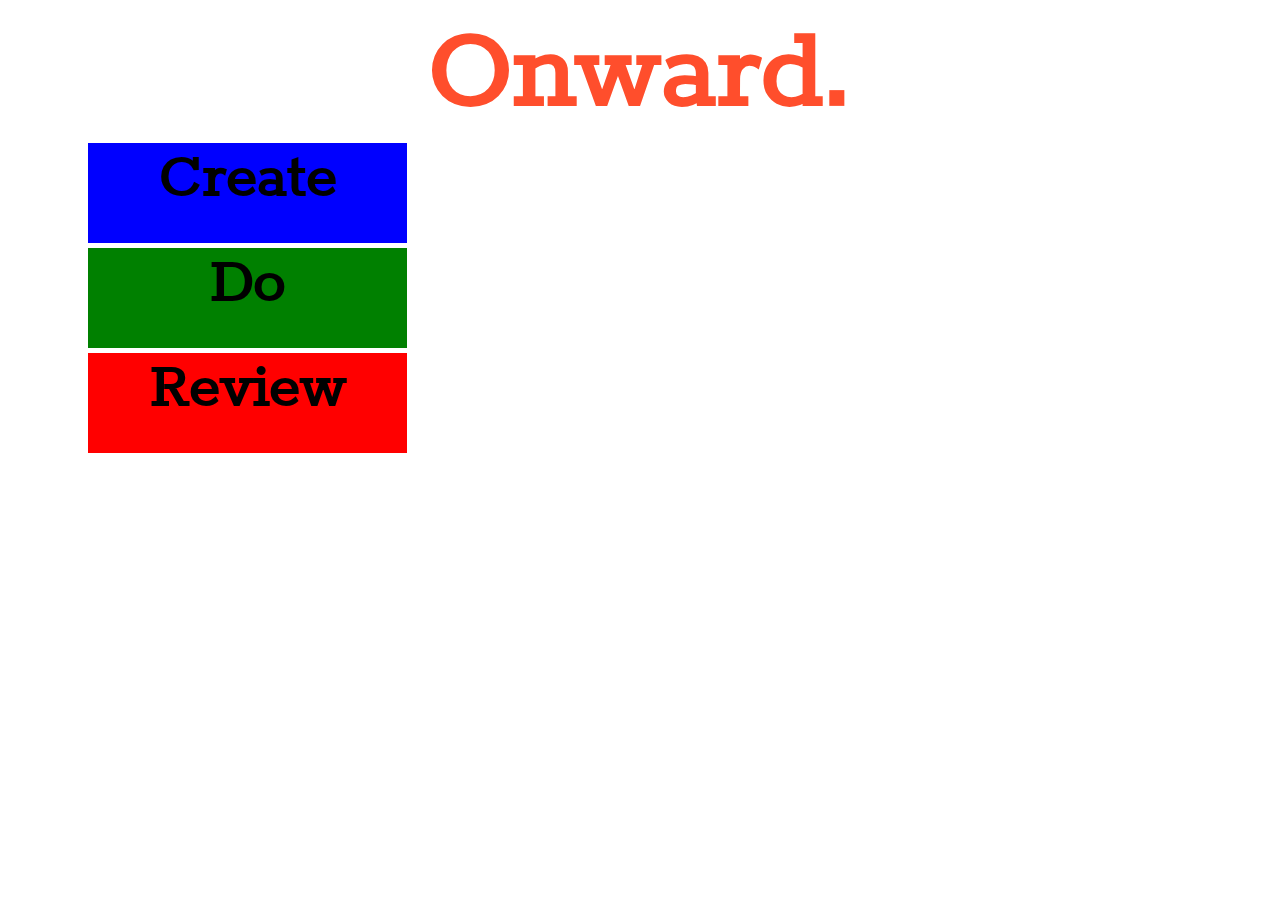
<file: src/static/index.html>
<html>
<head>
<link rel="stylesheet" href="fonts/stylesheet.css">
</head>
<body>
<h1 style="margin: 0px; margin-bottom: 5px; margin-block: 0px; margin-inline: 15px; padding-bottom: 35px; height: 100px; font-family: rokkittregular; font-size: 120px; color: #ff4e2c; text-align: center;">Onward.</h1>
<div style="margin-left: 80px; margin-bottom: 5px; width: 319px; height: 100px; font-weight: bold; font-size: 65px; text-align: center; font-family: rokkittregular;  background-color: blue;">
    <a href="create.html" style="color: black; text-decoration: none;">Create</a>
</div>
<div style="margin-left: 80px; margin-bottom: 5px; width: 319px; height: 100px; font-weight: bold; font-size: 65px; text-align: center; font-family: rokkittregular;  background-color: green;">
    <a href="do.html" style="color: black; text-decoration: none;">Do</a>
</div>
<div style="margin-left: 80px; margin-bottom: 5px; width: 319px; height: 100px; font-weight: bold; font-size: 65px; text-align: center; font-family: rokkittregular;  background-color: red;">
    <a href="review.html" style="color: black; text-decoration: none;">Review</a>
</div>
</body>
</html>
</file>
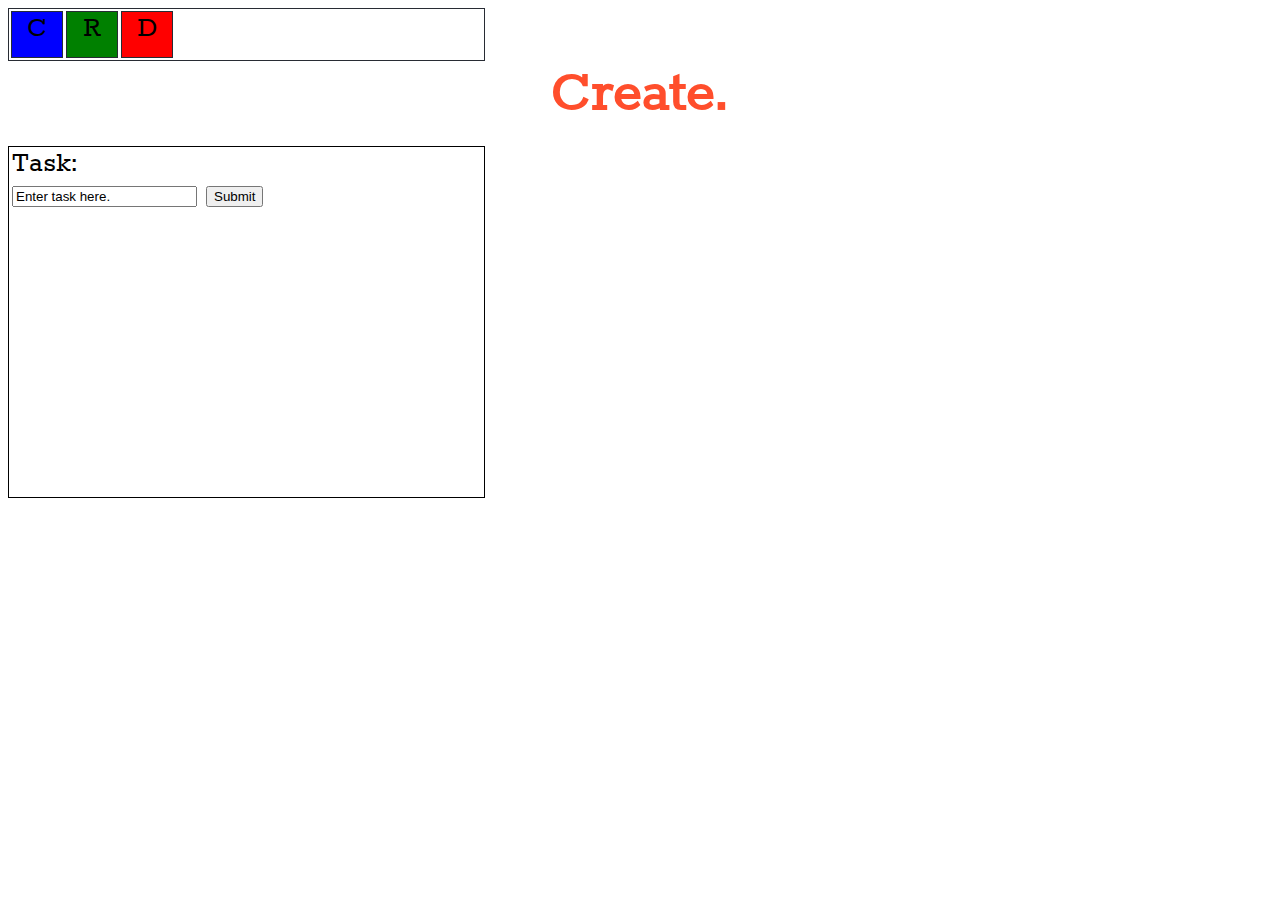
<file: src/static/create.html>
<html>
    <head>
        <link rel="stylesheet" href="fonts/stylesheet.css">
    </head>
    <body style="font-family: rokkittregular; ">
        <div style="width: 475px; border: 1px solid #282c34; height: 51px; font-size: 30px; text-align: center;  ">
            <div style="width: 50px; border: 1px solid #282c34; height: 45px; margin-top: 2px; margin-bottom: 1px; margin-left: 2px; background-color: blue; float: left; ">C</div>
            <div style="width: 50px; border: 1px solid #282c34; height: 45px; margin-top: 2px; margin-bottom: 1px; margin-left: 3px; background-color: green; float: left; ">R</div>
            <div style="width: 50px; border: 1px solid #282c34; height: 45px; margin-top: 2px; margin-bottom: 1px; margin-left: 3px; background-color: red; float: left; ">D</div>
        </div>
        <h1 style="margin: 0px; margin-bottom: 5px; margin-block: 0px; margin-inline: 15px; padding-bottom: 35px; height: 50px; font-family: rokkittregular; font-size: 60px; color: #ff4e2c; text-align: center;">Create.</h1>
        <div style="width: 475px; height: 350px; border: 1px solid black; ">
            <form style="font-size: 30px; margin-left: 3px; " action="http://localhost:8080/create">
                <label for="task">Task: </label><br>
                <input type="text" id="task" name="task" value="Enter task here.">
                <input type="submit" value="Submit">
            </form>
        </div>
    </body>
</html>
</file>
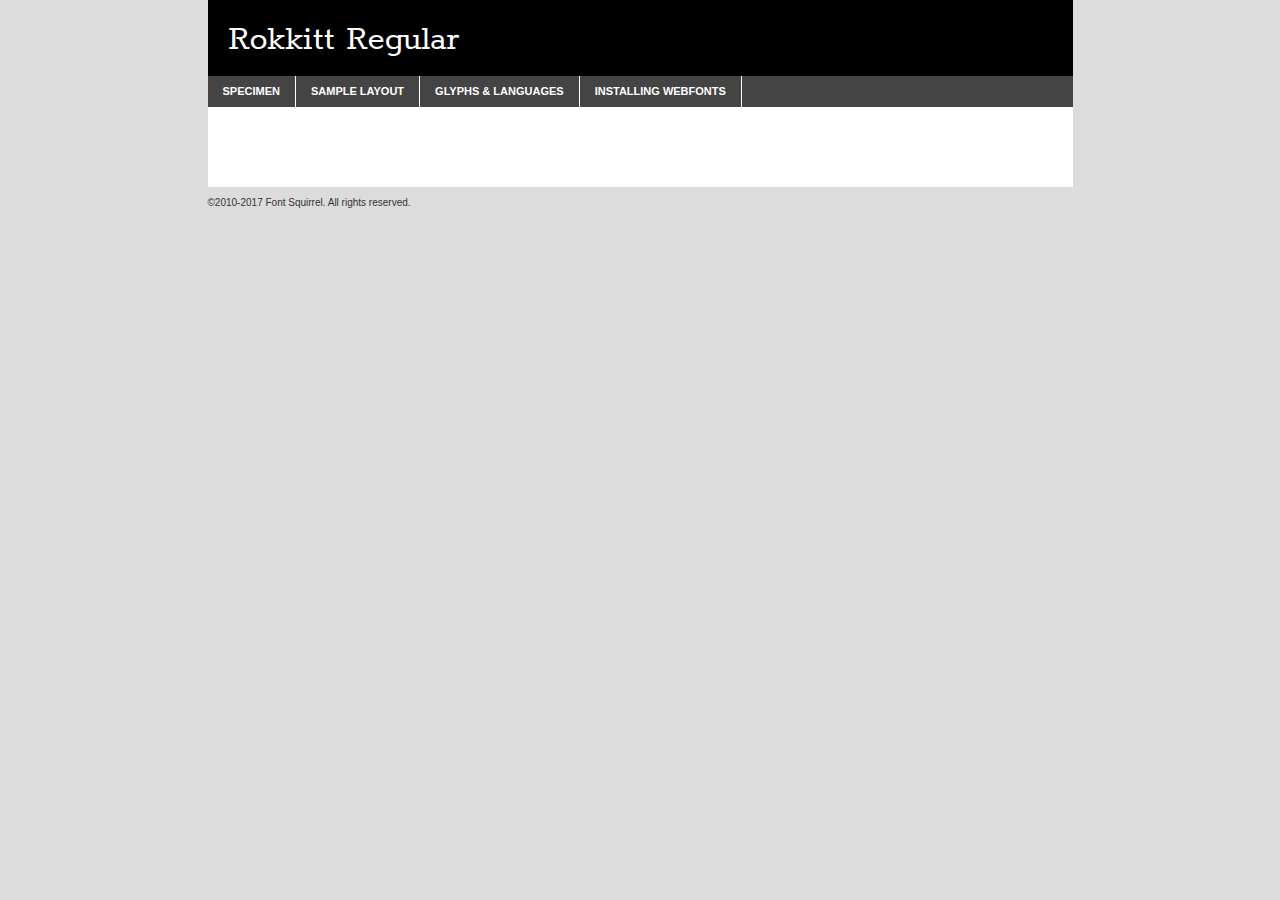
<file: src/static/fonts/rokkitt-variablefont_wght-demo.html>
<!DOCTYPE html PUBLIC "-//W3C//DTD XHTML 1.0 Transitional//EN"
	"http://www.w3.org/TR/xhtml1/DTD/xhtml1-transitional.dtd">

<html xmlns="http://www.w3.org/1999/xhtml" xml:lang="en" lang="en">
<head>
	<meta http-equiv="Content-Type" content="text/html; charset=utf-8" />
	<script src="http://ajax.googleapis.com/ajax/libs/jquery/1.7.2/jquery.min.js" type="text/javascript" charset="utf-8"></script>
	<script type="text/javascript">
	(function($){$.fn.easyTabs=function(option){var param=jQuery.extend({fadeSpeed:"fast",defaultContent:1,activeClass:'active'},option);$(this).each(function(){var thisId="#"+this.id;if(param.defaultContent==''){param.defaultContent=1;}
	if(typeof param.defaultContent=="number")
	{var defaultTab=$(thisId+" .tabs li:eq("+(param.defaultContent-1)+") a").attr('href').substr(1);}else{var defaultTab=param.defaultContent;}
	$(thisId+" .tabs li a").each(function(){var tabToHide=$(this).attr('href').substr(1);$("#"+tabToHide).addClass('easytabs-tab-content');});hideAll();changeContent(defaultTab);function hideAll(){$(thisId+" .easytabs-tab-content").hide();}
	function changeContent(tabId){hideAll();$(thisId+" .tabs li").removeClass(param.activeClass);$(thisId+" .tabs li a[href=#"+tabId+"]").closest('li').addClass(param.activeClass);if(param.fadeSpeed!="none")
	{$(thisId+" #"+tabId).fadeIn(param.fadeSpeed);}else{$(thisId+" #"+tabId).show();}}
	$(thisId+" .tabs li").click(function(){var tabId=$(this).find('a').attr('href').substr(1);changeContent(tabId);return false;});});}})(jQuery);
	</script>
	<link rel="stylesheet" href="specimen_files/specimen_stylesheet.css" type="text/css" charset="utf-8" />
	<link rel="stylesheet" href="stylesheet.css" type="text/css" charset="utf-8" />

	<style type="text/css">
					body{
				font-family: 'rokkittregular';
							}
		</style>

	<title>Rokkitt Regular Specimen</title>
	
	
	<script type="text/javascript" charset="utf-8">
		$(document).ready(function() {
			$('#container').easyTabs({defaultContent:1});
		});
	</script>
</head>

<body>
<div id="container">
	<div id="header">
		Rokkitt Regular	</div>
	<ul class="tabs">
		<li><a href="#specimen">Specimen</a></li>
		<li><a href="#layout">Sample Layout</a></li>
				<li><a href="#glyphs">Glyphs &amp; Languages</a></li>
		<li><a href="#installing">Installing Webfonts</a></li>
		
	</ul>
	
	<div id="main_content">

		
			<div id="specimen">
		
				<div class="section">
					<div class="grid12 firstcol">
						<div class="huge">AaBb</div>
					</div>
				</div>
		
				<div class="section">
					<div class="glyph_range">A&#x200B;B&#x200b;C&#x200b;D&#x200b;E&#x200b;F&#x200b;G&#x200b;H&#x200b;I&#x200b;J&#x200b;K&#x200b;L&#x200b;M&#x200b;N&#x200b;O&#x200b;P&#x200b;Q&#x200b;R&#x200b;S&#x200b;T&#x200b;U&#x200b;V&#x200b;W&#x200b;X&#x200b;Y&#x200b;Z&#x200b;a&#x200b;b&#x200b;c&#x200b;d&#x200b;e&#x200b;f&#x200b;g&#x200b;h&#x200b;i&#x200b;j&#x200b;k&#x200b;l&#x200b;m&#x200b;n&#x200b;o&#x200b;p&#x200b;q&#x200b;r&#x200b;s&#x200b;t&#x200b;u&#x200b;v&#x200b;w&#x200b;x&#x200b;y&#x200b;z&#x200b;1&#x200b;2&#x200b;3&#x200b;4&#x200b;5&#x200b;6&#x200b;7&#x200b;8&#x200b;9&#x200b;0&#x200b;&amp;&#x200b;.&#x200b;,&#x200b;?&#x200b;!&#x200b;&#64;&#x200b;(&#x200b;)&#x200b;#&#x200b;$&#x200b;%&#x200b;*&#x200b;+&#x200b;-&#x200b;=&#x200b;:&#x200b;;</div>
				</div>
				<div class="section">
					<div class="grid12 firstcol">
						<table class="sample_table">
							<tr><td>10</td><td class="size10">abcdefghijklmnopqrstuvwxyzABCDEFGHIJKLMNOPQRSTUVWXYZ0123456789abcdefghijklmnopqrstuvwxyzABCDEFGHIJKLMNOPQRSTUVWXYZ0123456789abcdefghijklmnopqrstuvwxyzABCDEFGHIJKLMNOPQRSTUVWXYZ</td></tr>
							<tr><td>11</td><td class="size11">abcdefghijklmnopqrstuvwxyzABCDEFGHIJKLMNOPQRSTUVWXYZ0123456789abcdefghijklmnopqrstuvwxyzABCDEFGHIJKLMNOPQRSTUVWXYZ0123456789abcdefghijklmnopqrstuvwxyzABCDEFGHIJKLMNOPQRSTUVWXYZ</td></tr>
							<tr><td>12</td><td class="size12">abcdefghijklmnopqrstuvwxyzABCDEFGHIJKLMNOPQRSTUVWXYZ0123456789abcdefghijklmnopqrstuvwxyzABCDEFGHIJKLMNOPQRSTUVWXYZ0123456789abcdefghijklmnopqrstuvwxyzABCDEFGHIJKLMNOPQRSTUVWXYZ</td></tr>
							<tr><td>13</td><td class="size13">abcdefghijklmnopqrstuvwxyzABCDEFGHIJKLMNOPQRSTUVWXYZ0123456789abcdefghijklmnopqrstuvwxyzABCDEFGHIJKLMNOPQRSTUVWXYZ0123456789abcdefghijklmnopqrstuvwxyzABCDEFGHIJKLMNOPQRSTUVWXYZ</td></tr>
							<tr><td>14</td><td class="size14">abcdefghijklmnopqrstuvwxyzABCDEFGHIJKLMNOPQRSTUVWXYZ0123456789abcdefghijklmnopqrstuvwxyzABCDEFGHIJKLMNOPQRSTUVWXYZ0123456789abcdefghijklmnopqrstuvwxyzABCDEFGHIJKLMNOPQRSTUVWXYZ</td></tr>
							<tr><td>16</td><td class="size16">abcdefghijklmnopqrstuvwxyzABCDEFGHIJKLMNOPQRSTUVWXYZ0123456789abcdefghijklmnopqrstuvwxyzABCDEFGHIJKLMNOPQRSTUVWXYZ</td></tr>
							<tr><td>18</td><td class="size18">abcdefghijklmnopqrstuvwxyzABCDEFGHIJKLMNOPQRSTUVWXYZ0123456789abcdefghijklmnopqrstuvwxyzABCDEFGHIJKLMNOPQRSTUVWXYZ</td></tr>
							<tr><td>20</td><td class="size20">abcdefghijklmnopqrstuvwxyzABCDEFGHIJKLMNOPQRSTUVWXYZ0123456789abcdefghijklmnopqrstuvwxyzABCDEFGHIJKLMNOPQRSTUVWXYZ</td></tr>
							<tr><td>24</td><td class="size24">abcdefghijklmnopqrstuvwxyzABCDEFGHIJKLMNOPQRSTUVWXYZ0123456789abcdefghijklmnopqrstuvwxyzABCDEFGHIJKLMNOPQRSTUVWXYZ</td></tr>
							<tr><td>30</td><td class="size30">abcdefghijklmnopqrstuvwxyzABCDEFGHIJKLMNOPQRSTUVWXYZ0123456789abcdefghijklmnopqrstuvwxyzABCDEFGHIJKLMNOPQRSTUVWXYZ</td></tr>
							<tr><td>36</td><td class="size36">abcdefghijklmnopqrstuvwxyzABCDEFGHIJKLMNOPQRSTUVWXYZ0123456789abcdefghijklmnopqrstuvwxyzABCDEFGHIJKLMNOPQRSTUVWXYZ</td></tr>
							<tr><td>48</td><td class="size48">abcdefghijklmnopqrstuvwxyzABCDEFGHIJKLMNOPQRSTUVWXYZ0123456789abcdefghijklmnopqrstuvwxyzABCDEFGHIJKLMNOPQRSTUVWXYZ</td></tr>
							<tr><td>60</td><td class="size60">abcdefghijklmnopqrstuvwxyzABCDEFGHIJKLMNOPQRSTUVWXYZ0123456789abcdefghijklmnopqrstuvwxyzABCDEFGHIJKLMNOPQRSTUVWXYZ</td></tr>
							<tr><td>72</td><td class="size72">abcdefghijklmnopqrstuvwxyzABCDEFGHIJKLMNOPQRSTUVWXYZ0123456789abcdefghijklmnopqrstuvwxyzABCDEFGHIJKLMNOPQRSTUVWXYZ</td></tr>
							<tr><td>90</td><td class="size90">abcdefghijklmnopqrstuvwxyzABCDEFGHIJKLMNOPQRSTUVWXYZ0123456789abcdefghijklmnopqrstuvwxyzABCDEFGHIJKLMNOPQRSTUVWXYZ</td></tr>
						</table>
				
					</div>
			
				</div>
		
		
		
								<div class="section" id="bodycomparison">


										<div id="xheight">
				<div class="fontbody">&#x25FC;&#x25FC;&#x25FC;&#x25FC;&#x25FC;&#x25FC;&#x25FC;&#x25FC;&#x25FC;&#x25FC;&#x25FC;&#x25FC;&#x25FC;&#x25FC;&#x25FC;&#x25FC;&#x25FC;&#x25FC;&#x25FC;&#x25FC;&#x25FC;&#x25FC;&#x25FC;&#x25FC;&#x25FC;&#x25FC;&#x25FC;&#x25FC;&#x25FC;&#x25FC;&#x25FC;&#x25FC;&#x25FC;&#x25FC;&#x25FC;&#x25FC;&#x25FC;&#x25FC;&#x25FC;&#x25FC;&#x25FC;&#x25FC;&#x25FC;&#x25FC;&#x25FC;&#x25FC;&#x25FC;&#x25FC;&#x25FC;&#x25FC;&#x25FC;&#x25FC;&#x25FC;&#x25FC;&#x25FC;&#x25FC;&#x25FC;&#x25FC;&#x25FC;&#x25FC;&#x25FC;&#x25FC;&#x25FC;&#x25FC;&#x25FC;&#x25FC;&#x25FC;&#x25FC;&#x25FC;&#x25FC;&#x25FC;&#x25FC;&#x25FC;&#x25FC;&#x25FC;&#x25FC;&#x25FC;&#x25FC;&#x25FC;&#x25FC;&#x25FC;&#x25FC;&#x25FC;&#x25FC;&#x25FC;&#x25FC;&#x25FC;&#x25FC;&#x25FC;&#x25FC;&#x25FC;&#x25FC;&#x25FC;&#x25FC;&#x25FC;&#x25FC;&#x25FC;&#x25FC;&#x25FC;body</div><div class="arialbody">body</div><div class="verdanabody">body</div><div class="georgiabody">body</div></div>
										<div class="fontbody" style="z-index:1">
											body<span>Rokkitt Regular</span>
										</div>
										<div class="arialbody" style="z-index:1">
											body<span>Arial</span>
										</div>
										<div class="verdanabody" style="z-index:1">
											body<span>Verdana</span>
										</div>
										<div class="georgiabody" style="z-index:1">
											body<span>Georgia</span>
										</div>



								</div>
		
		
				<div class="section psample psample_row1" id="">
					
					<div class="grid2 firstcol">
						<p class="size10"><span>10.</span>Aenean lacinia bibendum nulla sed consectetur. Fusce dapibus, tellus ac cursus commodo, tortor mauris condimentum nibh, ut fermentum massa justo sit amet risus. Nullam id dolor id nibh ultricies vehicula ut id elit. Cum sociis natoque penatibus et magnis dis parturient montes, nascetur ridiculus mus. Nulla vitae elit libero, a pharetra augue.</p>
			
					</div>
					<div class="grid3">
						<p class="size11"><span>11.</span>Aenean lacinia bibendum nulla sed consectetur. Fusce dapibus, tellus ac cursus commodo, tortor mauris condimentum nibh, ut fermentum massa justo sit amet risus. Nullam id dolor id nibh ultricies vehicula ut id elit. Cum sociis natoque penatibus et magnis dis parturient montes, nascetur ridiculus mus. Nulla vitae elit libero, a pharetra augue.</p>
			
					</div>
					<div class="grid3">
						<p class="size12"><span>12.</span>Aenean lacinia bibendum nulla sed consectetur. Fusce dapibus, tellus ac cursus commodo, tortor mauris condimentum nibh, ut fermentum massa justo sit amet risus. Nullam id dolor id nibh ultricies vehicula ut id elit. Cum sociis natoque penatibus et magnis dis parturient montes, nascetur ridiculus mus. Nulla vitae elit libero, a pharetra augue.</p>
			
					</div>
					<div class="grid4">
						<p class="size13"><span>13.</span>Aenean lacinia bibendum nulla sed consectetur. Fusce dapibus, tellus ac cursus commodo, tortor mauris condimentum nibh, ut fermentum massa justo sit amet risus. Nullam id dolor id nibh ultricies vehicula ut id elit. Cum sociis natoque penatibus et magnis dis parturient montes, nascetur ridiculus mus. Nulla vitae elit libero, a pharetra augue.</p>
			
					</div>
					<div class="white_blend"></div>
					
				</div>
				<div class="section psample psample_row2" id="">
					<div class="grid3 firstcol">
						<p class="size14"><span>14.</span>Aenean lacinia bibendum nulla sed consectetur. Fusce dapibus, tellus ac cursus commodo, tortor mauris condimentum nibh, ut fermentum massa justo sit amet risus. Nullam id dolor id nibh ultricies vehicula ut id elit. Cum sociis natoque penatibus et magnis dis parturient montes, nascetur ridiculus mus. Nulla vitae elit libero, a pharetra augue.</p>
			
					</div>
					<div class="grid4">
						<p class="size16"><span>16.</span>Aenean lacinia bibendum nulla sed consectetur. Fusce dapibus, tellus ac cursus commodo, tortor mauris condimentum nibh, ut fermentum massa justo sit amet risus. Nullam id dolor id nibh ultricies vehicula ut id elit. Cum sociis natoque penatibus et magnis dis parturient montes, nascetur ridiculus mus. Nulla vitae elit libero, a pharetra augue.</p>
			
					</div>
					<div class="grid5">
						<p class="size18"><span>18.</span>Aenean lacinia bibendum nulla sed consectetur. Fusce dapibus, tellus ac cursus commodo, tortor mauris condimentum nibh, ut fermentum massa justo sit amet risus. Nullam id dolor id nibh ultricies vehicula ut id elit. Cum sociis natoque penatibus et magnis dis parturient montes, nascetur ridiculus mus. Nulla vitae elit libero, a pharetra augue.</p>
			
					</div>

					<div class="white_blend"></div>

				</div>
				
				<div class="section psample psample_row3" id="">
					<div class="grid5 firstcol">
						<p class="size20"><span>20.</span>Aenean lacinia bibendum nulla sed consectetur. Fusce dapibus, tellus ac cursus commodo, tortor mauris condimentum nibh, ut fermentum massa justo sit amet risus. Nullam id dolor id nibh ultricies vehicula ut id elit. Cum sociis natoque penatibus et magnis dis parturient montes, nascetur ridiculus mus. Nulla vitae elit libero, a pharetra augue.</p>
					</div>
					<div class="grid7">
						<p class="size24"><span>24.</span>Aenean lacinia bibendum nulla sed consectetur. Fusce dapibus, tellus ac cursus commodo, tortor mauris condimentum nibh, ut fermentum massa justo sit amet risus. Nullam id dolor id nibh ultricies vehicula ut id elit. Cum sociis natoque penatibus et magnis dis parturient montes, nascetur ridiculus mus. Nulla vitae elit libero, a pharetra augue.</p>
					</div>
					
					<div class="white_blend"></div>
					
				</div>
				
				<div class="section psample psample_row4" id="">
					<div class="grid12 firstcol">
						<p class="size30"><span>30.</span>Aenean lacinia bibendum nulla sed consectetur. Fusce dapibus, tellus ac cursus commodo, tortor mauris condimentum nibh, ut fermentum massa justo sit amet risus. Nullam id dolor id nibh ultricies vehicula ut id elit. Cum sociis natoque penatibus et magnis dis parturient montes, nascetur ridiculus mus. Nulla vitae elit libero, a pharetra augue.</p>
					</div>
					<div class="white_blend"></div>
					
				</div>
				
				
				
				<div class="section psample psample_row1 fullreverse">
					<div class="grid2 firstcol">
						<p class="size10"><span>10.</span>Aenean lacinia bibendum nulla sed consectetur. Fusce dapibus, tellus ac cursus commodo, tortor mauris condimentum nibh, ut fermentum massa justo sit amet risus. Nullam id dolor id nibh ultricies vehicula ut id elit. Cum sociis natoque penatibus et magnis dis parturient montes, nascetur ridiculus mus. Nulla vitae elit libero, a pharetra augue.</p>
			
					</div>
					<div class="grid3">
						<p class="size11"><span>11.</span>Aenean lacinia bibendum nulla sed consectetur. Fusce dapibus, tellus ac cursus commodo, tortor mauris condimentum nibh, ut fermentum massa justo sit amet risus. Nullam id dolor id nibh ultricies vehicula ut id elit. Cum sociis natoque penatibus et magnis dis parturient montes, nascetur ridiculus mus. Nulla vitae elit libero, a pharetra augue.</p>
			
					</div>
					<div class="grid3">
						<p class="size12"><span>12.</span>Aenean lacinia bibendum nulla sed consectetur. Fusce dapibus, tellus ac cursus commodo, tortor mauris condimentum nibh, ut fermentum massa justo sit amet risus. Nullam id dolor id nibh ultricies vehicula ut id elit. Cum sociis natoque penatibus et magnis dis parturient montes, nascetur ridiculus mus. Nulla vitae elit libero, a pharetra augue.</p>
			
					</div>
					<div class="grid4">
						<p class="size13"><span>13.</span>Aenean lacinia bibendum nulla sed consectetur. Fusce dapibus, tellus ac cursus commodo, tortor mauris condimentum nibh, ut fermentum massa justo sit amet risus. Nullam id dolor id nibh ultricies vehicula ut id elit. Cum sociis natoque penatibus et magnis dis parturient montes, nascetur ridiculus mus. Nulla vitae elit libero, a pharetra augue.</p>
			
					</div>
					<div class="black_blend"></div>
					
				</div>
				
				<div class="section psample psample_row2 fullreverse">
					<div class="grid3 firstcol">
						<p class="size14"><span>14.</span>Aenean lacinia bibendum nulla sed consectetur. Fusce dapibus, tellus ac cursus commodo, tortor mauris condimentum nibh, ut fermentum massa justo sit amet risus. Nullam id dolor id nibh ultricies vehicula ut id elit. Cum sociis natoque penatibus et magnis dis parturient montes, nascetur ridiculus mus. Nulla vitae elit libero, a pharetra augue.</p>
			
					</div>
					<div class="grid4">
						<p class="size16"><span>16.</span>Aenean lacinia bibendum nulla sed consectetur. Fusce dapibus, tellus ac cursus commodo, tortor mauris condimentum nibh, ut fermentum massa justo sit amet risus. Nullam id dolor id nibh ultricies vehicula ut id elit. Cum sociis natoque penatibus et magnis dis parturient montes, nascetur ridiculus mus. Nulla vitae elit libero, a pharetra augue.</p>
			
					</div>
					<div class="grid5">
						<p class="size18"><span>18.</span>Aenean lacinia bibendum nulla sed consectetur. Fusce dapibus, tellus ac cursus commodo, tortor mauris condimentum nibh, ut fermentum massa justo sit amet risus. Nullam id dolor id nibh ultricies vehicula ut id elit. Cum sociis natoque penatibus et magnis dis parturient montes, nascetur ridiculus mus. Nulla vitae elit libero, a pharetra augue.</p>
			
					</div>
					<div class="black_blend"></div>

				</div>
				
				<div class="section psample fullreverse psample_row3" id="">
					<div class="grid5 firstcol">
						<p class="size20"><span>20.</span>Aenean lacinia bibendum nulla sed consectetur. Fusce dapibus, tellus ac cursus commodo, tortor mauris condimentum nibh, ut fermentum massa justo sit amet risus. Nullam id dolor id nibh ultricies vehicula ut id elit. Cum sociis natoque penatibus et magnis dis parturient montes, nascetur ridiculus mus. Nulla vitae elit libero, a pharetra augue.</p>
					</div>
					<div class="grid7">
						<p class="size24"><span>24.</span>Aenean lacinia bibendum nulla sed consectetur. Fusce dapibus, tellus ac cursus commodo, tortor mauris condimentum nibh, ut fermentum massa justo sit amet risus. Nullam id dolor id nibh ultricies vehicula ut id elit. Cum sociis natoque penatibus et magnis dis parturient montes, nascetur ridiculus mus. Nulla vitae elit libero, a pharetra augue.</p>
					</div>
					
					<div class="black_blend"></div>
					
				</div>
				
				<div class="section psample fullreverse psample_row4" id="" style="border-bottom: 20px #000 solid;">
					<div class="grid12 firstcol">
						<p class="size30"><span>30.</span>Aenean lacinia bibendum nulla sed consectetur. Fusce dapibus, tellus ac cursus commodo, tortor mauris condimentum nibh, ut fermentum massa justo sit amet risus. Nullam id dolor id nibh ultricies vehicula ut id elit. Cum sociis natoque penatibus et magnis dis parturient montes, nascetur ridiculus mus. Nulla vitae elit libero, a pharetra augue.</p>
					</div>
					<div class="black_blend"></div>
					
				</div>
				
				
				
				
			</div>
			
			<div id="layout">
				
				<div class="section">
					
					<div class="grid12 firstcol">
						<h1>Lorem Ipsum Dolor</h1>
						<h2>Etiam porta sem malesuada magna mollis euismod</h2>
						
						<p class="byline">By <a href="#link">Aenean Lacinia</a></p>
					</div>
				</div>
				<div class="section">
					<div class="grid8 firstcol">
						<p class="large">Donec sed odio dui. Morbi leo risus, porta ac consectetur ac, vestibulum at eros. Fusce dapibus, tellus ac cursus commodo, tortor mauris condimentum nibh, ut fermentum massa justo sit amet risus. </p>

						
						<h3>Pellentesque ornare sem</h3>

						<p>Maecenas sed diam eget risus varius blandit sit amet non magna. Maecenas faucibus mollis interdum. Donec ullamcorper nulla non metus auctor fringilla. Nullam id dolor id nibh ultricies vehicula ut id elit. Nullam id dolor id nibh ultricies vehicula ut id elit. </p>

						<p>Aenean eu leo quam. Pellentesque ornare sem lacinia quam venenatis vestibulum. Lorem ipsum dolor sit amet, consectetur adipiscing elit. Cum sociis natoque penatibus et magnis dis parturient montes, nascetur ridiculus mus. </p>

						<p>Nulla vitae elit libero, a pharetra augue. Praesent commodo cursus magna, vel scelerisque nisl consectetur et. Aenean lacinia bibendum nulla sed consectetur. </p>

						<p>Nullam quis risus eget urna mollis ornare vel eu leo. Nullam quis risus eget urna mollis ornare vel eu leo. Maecenas sed diam eget risus varius blandit sit amet non magna. Donec ullamcorper nulla non metus auctor fringilla. </p>

						<h3>Cras mattis consectetur</h3>

						<p>Aenean eu leo quam. Pellentesque ornare sem lacinia quam venenatis vestibulum. Aenean lacinia bibendum nulla sed consectetur. Integer posuere erat a ante venenatis dapibus posuere velit aliquet. Cras mattis consectetur purus sit amet fermentum. </p>

						<p>Nullam id dolor id nibh ultricies vehicula ut id elit. Nullam quis risus eget urna mollis ornare vel eu leo. Cras mattis consectetur purus sit amet fermentum.</p>
					</div>
					
					<div class="grid4 sidebar">
						
						<div class="box reverse">
							<p class="last">Nullam quis risus eget urna mollis ornare vel eu leo. Donec ullamcorper nulla non metus auctor fringilla. Cras mattis consectetur purus sit amet fermentum. Sed posuere consectetur est at lobortis. Lorem ipsum dolor sit amet, consectetur adipiscing elit. </p>
						</div>
						
						<p class="caption">Maecenas sed diam eget risus varius.</p>

						<p>Vestibulum id ligula porta felis euismod semper. Integer posuere erat a ante venenatis dapibus posuere velit aliquet. Vestibulum id ligula porta felis euismod semper. Sed posuere consectetur est at lobortis. Maecenas sed diam eget risus varius blandit sit amet non magna. Fusce dapibus, tellus ac cursus commodo, tortor mauris condimentum nibh, ut fermentum massa justo sit amet risus. </p>

					

						<p>Duis mollis, est non commodo luctus, nisi erat porttitor ligula, eget lacinia odio sem nec elit. Aenean lacinia bibendum nulla sed consectetur. Vivamus sagittis lacus vel augue laoreet rutrum faucibus dolor auctor. Aenean lacinia bibendum nulla sed consectetur. Nullam quis risus eget urna mollis ornare vel eu leo. </p>

						<p>Praesent commodo cursus magna, vel scelerisque nisl consectetur et. Donec ullamcorper nulla non metus auctor fringilla. Maecenas faucibus mollis interdum. Fusce dapibus, tellus ac cursus commodo, tortor mauris condimentum nibh, ut fermentum massa justo sit amet risus. </p>

					</div>
				</div>
				
			</div>


			



		<div id="glyphs">
			<div class="section">
				<div class="grid12 firstcol">
			
				<h1>Language Support</h1>
				<p>The subset of Rokkitt Regular in this kit supports the following languages:<br />
			
					Albanian, Basque, Breton, Chamorro, Danish, Dutch, English, Faroese, Finnish, French, Frisian, Galician, German, Icelandic, Italian, Malagasy, Norwegian, Portuguese, Spanish, Alsatian, Aragonese, Arapaho, Arrernte, Asturian, Aymara, Bislama, Cebuano, Corsican, Fijian, French_creole, Genoese, Gilbertese, Greenlandic, Haitian_creole, Hiligaynon, Hmong, Hopi, Ibanag, Iloko_ilokano, Indonesian, Interglossa_glosa, Interlingua, Irish_gaelic, Jerriais, Lojban, Lombard, Luxembourgeois, Manx, Mohawk, Norfolk_pitcairnese, Occitan, Oromo, Pangasinan, Papiamento, Piedmontese, Potawatomi, Rhaeto-romance, Romansh, Rotokas, Sami_lule, Samoan, Sardinian, Scots_gaelic, Seychelles_creole, Shona, Sicilian, Somali, Southern_ndebele, Swahili, Swati_swazi, Tagalog_filipino_pilipino, Tetum, Tok_pisin, Uyghur_latinized, Volapuk, Walloon, Warlpiri, Xhosa, Yapese, Zulu, Latinbasic, Ubasic, Demo				</p>
				<h1>Glyph Chart</h1>
				<p>The subset of Rokkitt Regular in this kit includes all the glyphs listed below. Unicode entities are included above each glyph to help you insert individual characters into your layout.</p>
				<div id="glyph_chart">
			
																														 <div><p>&amp;#13;</p>&#13;</div>
																				 <div><p>&amp;#32;</p>&#32;</div>
																				 <div><p>&amp;#33;</p>&#33;</div>
																				 <div><p>&amp;#34;</p>&#34;</div>
																				 <div><p>&amp;#35;</p>&#35;</div>
																				 <div><p>&amp;#36;</p>&#36;</div>
																				 <div><p>&amp;#37;</p>&#37;</div>
																				 <div><p>&amp;#38;</p>&#38;</div>
																				 <div><p>&amp;#39;</p>&#39;</div>
																				 <div><p>&amp;#40;</p>&#40;</div>
																				 <div><p>&amp;#41;</p>&#41;</div>
																				 <div><p>&amp;#42;</p>&#42;</div>
																				 <div><p>&amp;#43;</p>&#43;</div>
																				 <div><p>&amp;#44;</p>&#44;</div>
																				 <div><p>&amp;#45;</p>&#45;</div>
																				 <div><p>&amp;#46;</p>&#46;</div>
																				 <div><p>&amp;#47;</p>&#47;</div>
																				 <div><p>&amp;#48;</p>&#48;</div>
																				 <div><p>&amp;#49;</p>&#49;</div>
																				 <div><p>&amp;#50;</p>&#50;</div>
																				 <div><p>&amp;#51;</p>&#51;</div>
																				 <div><p>&amp;#52;</p>&#52;</div>
																				 <div><p>&amp;#53;</p>&#53;</div>
																				 <div><p>&amp;#54;</p>&#54;</div>
																				 <div><p>&amp;#55;</p>&#55;</div>
																				 <div><p>&amp;#56;</p>&#56;</div>
																				 <div><p>&amp;#57;</p>&#57;</div>
																				 <div><p>&amp;#58;</p>&#58;</div>
																				 <div><p>&amp;#59;</p>&#59;</div>
																				 <div><p>&amp;#60;</p>&#60;</div>
																				 <div><p>&amp;#61;</p>&#61;</div>
																				 <div><p>&amp;#62;</p>&#62;</div>
																				 <div><p>&amp;#63;</p>&#63;</div>
																				 <div><p>&amp;#64;</p>&#64;</div>
																				 <div><p>&amp;#65;</p>&#65;</div>
																				 <div><p>&amp;#66;</p>&#66;</div>
																				 <div><p>&amp;#67;</p>&#67;</div>
																				 <div><p>&amp;#68;</p>&#68;</div>
																				 <div><p>&amp;#69;</p>&#69;</div>
																				 <div><p>&amp;#70;</p>&#70;</div>
																				 <div><p>&amp;#71;</p>&#71;</div>
																				 <div><p>&amp;#72;</p>&#72;</div>
																				 <div><p>&amp;#73;</p>&#73;</div>
																				 <div><p>&amp;#74;</p>&#74;</div>
																				 <div><p>&amp;#75;</p>&#75;</div>
																				 <div><p>&amp;#76;</p>&#76;</div>
																				 <div><p>&amp;#77;</p>&#77;</div>
																				 <div><p>&amp;#78;</p>&#78;</div>
																				 <div><p>&amp;#79;</p>&#79;</div>
																				 <div><p>&amp;#80;</p>&#80;</div>
																				 <div><p>&amp;#81;</p>&#81;</div>
																				 <div><p>&amp;#82;</p>&#82;</div>
																				 <div><p>&amp;#83;</p>&#83;</div>
																				 <div><p>&amp;#84;</p>&#84;</div>
																				 <div><p>&amp;#85;</p>&#85;</div>
																				 <div><p>&amp;#86;</p>&#86;</div>
																				 <div><p>&amp;#87;</p>&#87;</div>
																				 <div><p>&amp;#88;</p>&#88;</div>
																				 <div><p>&amp;#89;</p>&#89;</div>
																				 <div><p>&amp;#90;</p>&#90;</div>
																				 <div><p>&amp;#91;</p>&#91;</div>
																				 <div><p>&amp;#92;</p>&#92;</div>
																				 <div><p>&amp;#93;</p>&#93;</div>
																				 <div><p>&amp;#94;</p>&#94;</div>
																				 <div><p>&amp;#95;</p>&#95;</div>
																				 <div><p>&amp;#96;</p>&#96;</div>
																				 <div><p>&amp;#97;</p>&#97;</div>
																				 <div><p>&amp;#98;</p>&#98;</div>
																				 <div><p>&amp;#99;</p>&#99;</div>
																				 <div><p>&amp;#100;</p>&#100;</div>
																				 <div><p>&amp;#101;</p>&#101;</div>
																				 <div><p>&amp;#102;</p>&#102;</div>
																				 <div><p>&amp;#103;</p>&#103;</div>
																				 <div><p>&amp;#104;</p>&#104;</div>
																				 <div><p>&amp;#105;</p>&#105;</div>
																				 <div><p>&amp;#106;</p>&#106;</div>
																				 <div><p>&amp;#107;</p>&#107;</div>
																				 <div><p>&amp;#108;</p>&#108;</div>
																				 <div><p>&amp;#109;</p>&#109;</div>
																				 <div><p>&amp;#110;</p>&#110;</div>
																				 <div><p>&amp;#111;</p>&#111;</div>
																				 <div><p>&amp;#112;</p>&#112;</div>
																				 <div><p>&amp;#113;</p>&#113;</div>
																				 <div><p>&amp;#114;</p>&#114;</div>
																				 <div><p>&amp;#115;</p>&#115;</div>
																				 <div><p>&amp;#116;</p>&#116;</div>
																				 <div><p>&amp;#117;</p>&#117;</div>
																				 <div><p>&amp;#118;</p>&#118;</div>
																				 <div><p>&amp;#119;</p>&#119;</div>
																				 <div><p>&amp;#120;</p>&#120;</div>
																				 <div><p>&amp;#121;</p>&#121;</div>
																				 <div><p>&amp;#122;</p>&#122;</div>
																				 <div><p>&amp;#123;</p>&#123;</div>
																				 <div><p>&amp;#124;</p>&#124;</div>
																				 <div><p>&amp;#125;</p>&#125;</div>
																				 <div><p>&amp;#126;</p>&#126;</div>
																				 <div><p>&amp;#127;</p>&#127;</div>
																				 <div><p>&amp;#160;</p>&#160;</div>
																				 <div><p>&amp;#161;</p>&#161;</div>
																				 <div><p>&amp;#162;</p>&#162;</div>
																				 <div><p>&amp;#163;</p>&#163;</div>
																				 <div><p>&amp;#164;</p>&#164;</div>
																				 <div><p>&amp;#165;</p>&#165;</div>
																				 <div><p>&amp;#166;</p>&#166;</div>
																				 <div><p>&amp;#167;</p>&#167;</div>
																				 <div><p>&amp;#168;</p>&#168;</div>
																				 <div><p>&amp;#169;</p>&#169;</div>
																				 <div><p>&amp;#170;</p>&#170;</div>
																				 <div><p>&amp;#171;</p>&#171;</div>
																				 <div><p>&amp;#172;</p>&#172;</div>
																				 <div><p>&amp;#173;</p>&#173;</div>
																				 <div><p>&amp;#174;</p>&#174;</div>
																				 <div><p>&amp;#175;</p>&#175;</div>
																				 <div><p>&amp;#176;</p>&#176;</div>
																				 <div><p>&amp;#177;</p>&#177;</div>
																				 <div><p>&amp;#178;</p>&#178;</div>
																				 <div><p>&amp;#179;</p>&#179;</div>
																				 <div><p>&amp;#180;</p>&#180;</div>
																				 <div><p>&amp;#181;</p>&#181;</div>
																				 <div><p>&amp;#182;</p>&#182;</div>
																				 <div><p>&amp;#183;</p>&#183;</div>
																				 <div><p>&amp;#184;</p>&#184;</div>
																				 <div><p>&amp;#185;</p>&#185;</div>
																				 <div><p>&amp;#186;</p>&#186;</div>
																				 <div><p>&amp;#187;</p>&#187;</div>
																				 <div><p>&amp;#188;</p>&#188;</div>
																				 <div><p>&amp;#189;</p>&#189;</div>
																				 <div><p>&amp;#190;</p>&#190;</div>
																				 <div><p>&amp;#191;</p>&#191;</div>
																				 <div><p>&amp;#192;</p>&#192;</div>
																				 <div><p>&amp;#193;</p>&#193;</div>
																				 <div><p>&amp;#194;</p>&#194;</div>
																				 <div><p>&amp;#195;</p>&#195;</div>
																				 <div><p>&amp;#196;</p>&#196;</div>
																				 <div><p>&amp;#197;</p>&#197;</div>
																				 <div><p>&amp;#198;</p>&#198;</div>
																				 <div><p>&amp;#199;</p>&#199;</div>
																				 <div><p>&amp;#200;</p>&#200;</div>
																				 <div><p>&amp;#201;</p>&#201;</div>
																				 <div><p>&amp;#202;</p>&#202;</div>
																				 <div><p>&amp;#203;</p>&#203;</div>
																				 <div><p>&amp;#204;</p>&#204;</div>
																				 <div><p>&amp;#205;</p>&#205;</div>
																				 <div><p>&amp;#206;</p>&#206;</div>
																				 <div><p>&amp;#207;</p>&#207;</div>
																				 <div><p>&amp;#208;</p>&#208;</div>
																				 <div><p>&amp;#209;</p>&#209;</div>
																				 <div><p>&amp;#210;</p>&#210;</div>
																				 <div><p>&amp;#211;</p>&#211;</div>
																				 <div><p>&amp;#212;</p>&#212;</div>
																				 <div><p>&amp;#213;</p>&#213;</div>
																				 <div><p>&amp;#214;</p>&#214;</div>
																				 <div><p>&amp;#215;</p>&#215;</div>
																				 <div><p>&amp;#216;</p>&#216;</div>
																				 <div><p>&amp;#217;</p>&#217;</div>
																				 <div><p>&amp;#218;</p>&#218;</div>
																				 <div><p>&amp;#219;</p>&#219;</div>
																				 <div><p>&amp;#220;</p>&#220;</div>
																				 <div><p>&amp;#221;</p>&#221;</div>
																				 <div><p>&amp;#222;</p>&#222;</div>
																				 <div><p>&amp;#223;</p>&#223;</div>
																				 <div><p>&amp;#224;</p>&#224;</div>
																				 <div><p>&amp;#225;</p>&#225;</div>
																				 <div><p>&amp;#226;</p>&#226;</div>
																				 <div><p>&amp;#227;</p>&#227;</div>
																				 <div><p>&amp;#228;</p>&#228;</div>
																				 <div><p>&amp;#229;</p>&#229;</div>
																				 <div><p>&amp;#230;</p>&#230;</div>
																				 <div><p>&amp;#231;</p>&#231;</div>
																				 <div><p>&amp;#232;</p>&#232;</div>
																				 <div><p>&amp;#233;</p>&#233;</div>
																				 <div><p>&amp;#234;</p>&#234;</div>
																				 <div><p>&amp;#235;</p>&#235;</div>
																				 <div><p>&amp;#236;</p>&#236;</div>
																				 <div><p>&amp;#237;</p>&#237;</div>
																				 <div><p>&amp;#238;</p>&#238;</div>
																				 <div><p>&amp;#239;</p>&#239;</div>
																				 <div><p>&amp;#240;</p>&#240;</div>
																				 <div><p>&amp;#241;</p>&#241;</div>
																				 <div><p>&amp;#242;</p>&#242;</div>
																				 <div><p>&amp;#243;</p>&#243;</div>
																				 <div><p>&amp;#244;</p>&#244;</div>
																				 <div><p>&amp;#245;</p>&#245;</div>
																				 <div><p>&amp;#246;</p>&#246;</div>
																				 <div><p>&amp;#247;</p>&#247;</div>
																				 <div><p>&amp;#248;</p>&#248;</div>
																				 <div><p>&amp;#249;</p>&#249;</div>
																				 <div><p>&amp;#250;</p>&#250;</div>
																				 <div><p>&amp;#251;</p>&#251;</div>
																				 <div><p>&amp;#252;</p>&#252;</div>
																				 <div><p>&amp;#253;</p>&#253;</div>
																				 <div><p>&amp;#254;</p>&#254;</div>
																				 <div><p>&amp;#255;</p>&#255;</div>
																				 <div><p>&amp;#338;</p>&#338;</div>
																				 <div><p>&amp;#339;</p>&#339;</div>
																				 <div><p>&amp;#376;</p>&#376;</div>
																				 <div><p>&amp;#710;</p>&#710;</div>
																				 <div><p>&amp;#732;</p>&#732;</div>
																				 <div><p>&amp;#8192;</p>&#8192;</div>
																				 <div><p>&amp;#8193;</p>&#8193;</div>
																				 <div><p>&amp;#8194;</p>&#8194;</div>
																				 <div><p>&amp;#8195;</p>&#8195;</div>
																				 <div><p>&amp;#8196;</p>&#8196;</div>
																				 <div><p>&amp;#8197;</p>&#8197;</div>
																				 <div><p>&amp;#8198;</p>&#8198;</div>
																				 <div><p>&amp;#8199;</p>&#8199;</div>
																				 <div><p>&amp;#8200;</p>&#8200;</div>
																				 <div><p>&amp;#8201;</p>&#8201;</div>
																				 <div><p>&amp;#8202;</p>&#8202;</div>
																				 <div><p>&amp;#8208;</p>&#8208;</div>
																				 <div><p>&amp;#8209;</p>&#8209;</div>
																				 <div><p>&amp;#8210;</p>&#8210;</div>
																				 <div><p>&amp;#8211;</p>&#8211;</div>
																				 <div><p>&amp;#8212;</p>&#8212;</div>
																				 <div><p>&amp;#8216;</p>&#8216;</div>
																				 <div><p>&amp;#8217;</p>&#8217;</div>
																				 <div><p>&amp;#8218;</p>&#8218;</div>
																				 <div><p>&amp;#8220;</p>&#8220;</div>
																				 <div><p>&amp;#8221;</p>&#8221;</div>
																				 <div><p>&amp;#8222;</p>&#8222;</div>
																				 <div><p>&amp;#8226;</p>&#8226;</div>
																				 <div><p>&amp;#8230;</p>&#8230;</div>
																				 <div><p>&amp;#8239;</p>&#8239;</div>
																				 <div><p>&amp;#8249;</p>&#8249;</div>
																				 <div><p>&amp;#8250;</p>&#8250;</div>
																				 <div><p>&amp;#8287;</p>&#8287;</div>
																				 <div><p>&amp;#8364;</p>&#8364;</div>
																				 <div><p>&amp;#8482;</p>&#8482;</div>
																				 <div><p>&amp;#9724;</p>&#9724;</div>
																				 <div><p>&amp;#64257;</p>&#64257;</div>
																				 <div><p>&amp;#64258;</p>&#64258;</div>
																																																</div>	
				</div>
		
		
			</div>
		</div>
		
		
		<div id="specs">
			
		</div>
	
		<div id="installing">
			<div class="section">
				<div class="grid7 firstcol">
					<h1>Installing Webfonts</h1>
					
					<p>Webfonts are supported by all major browser platforms but not all in the same way. There are currently four different font formats that must be included in order to target all browsers. This includes TTF, WOFF, EOT and SVG.</p>
					
					<h2>1. Upload your webfonts</h2>
					<p>You must upload your webfont kit to your website. They should be in or near the same directory as your CSS files.</p>
					
					<h2>2. Include the webfont stylesheet</h2>
					<p>A special CSS @font-face declaration helps the various browsers select the appropriate font it needs without causing you a bunch of headaches. Learn more about this syntax by reading the <a href="https://www.fontspring.com/blog/further-hardening-of-the-bulletproof-syntax">Fontspring blog post</a> about it. The code for it is as follows:</p>


<code>
@font-face{ 
	font-family: 'MyWebFont';
	src: url('WebFont.eot');
	src: url('WebFont.eot?#iefix') format('embedded-opentype'),
	     url('WebFont.woff') format('woff'),
	     url('WebFont.ttf') format('truetype'),
	     url('WebFont.svg#webfont') format('svg');
}
</code>

	<p>We've already gone ahead and generated the code for you. All you have to do is link to the stylesheet in your HTML, like this:</p>
	<code>&lt;link rel=&quot;stylesheet&quot; href=&quot;stylesheet.css&quot; type=&quot;text/css&quot; charset=&quot;utf-8&quot; /&gt;</code>

					<h2>3. Modify your own stylesheet</h2>
					<p>To take advantage of your new fonts, you must tell your stylesheet to use them. Look at the original @font-face declaration above and find the property called "font-family." The name linked there will be what you use to reference the font. Prepend that webfont name to the font stack in the "font-family" property, inside the selector you want to change. For example:</p>
<code>p { font-family: 'WebFont', Arial, sans-serif; }</code>

<h2>4. Test</h2>
<p>Getting webfonts to work cross-browser <em>can</em> be tricky. Use the information in the sidebar to help you if you find that fonts aren't loading in a particular browser.</p>
				</div>
				
				<div class="grid5 sidebar">
					<div class="box">
						<h2>Troubleshooting<br />Font-Face Problems</h2>
						<p>Having trouble getting your webfonts to load in your new website? Here are some tips to sort out what might be the problem.</p>

						<h3>Fonts not showing in any browser</h3>

						<p>This sounds like you need to work on the plumbing. You either did not upload the fonts to the correct directory, or you did not link the fonts properly in the CSS. If you've confirmed that all this is correct and you still have a problem, take a look at your .htaccess file and see if requests are getting intercepted.</p>

						<h3>Fonts not loading in iPhone or iPad</h3>

						<p>The most common problem here is that you are serving the fonts from an IIS server. IIS refuses to serve files that have unknown MIME types. If that is the case, you must set the MIME type for SVG to "image/svg+xml" in the server settings. Follow these instructions from Microsoft if you need help.</p>

						<h3>Fonts not loading in Firefox</h3>

						<p>The primary reason for this failure? You are still using a version Firefox older than 3.5. So upgrade already! If that isn't it, then you are very likely serving fonts from a different domain. Firefox requires that all font assets be served from the same domain. Lastly it is possible that you need to add WOFF to your list of MIME types (if you are serving via IIS.)</p>

						<h3>Fonts not loading in IE</h3>

						<p>Are you looking at Internet Explorer on an actual Windows machine or are you cheating by using a service like Adobe BrowserLab? Many of these screenshot services do not render @font-face for IE. Best to test it on a real machine.</p>

						<h3>Fonts not loading in IE9</h3>

						<p>IE9, like Firefox, requires that fonts be served from the same domain as the website. Make sure that is the case.</p>
					</div>
				</div>
			</div>
			
		</div>
	
	</div>
	<div id="footer">
		<p>&copy;2010-2017 Font Squirrel. All rights reserved.</p>
	</div>
</div>
</body>
</html>
</file>
<file: src/static/fonts/stylesheet.css>
/*! Generated by Font Squirrel (https://www.fontsquirrel.com) on May 30, 2022 */



@font-face {
    font-family: 'rokkittregular';
    src: url('rokkitt-variablefont_wght-webfont.woff2') format('woff2'),
         url('rokkitt-variablefont_wght-webfont.woff') format('woff');
    font-weight: normal;
    font-style: normal;

}
</file>
<file: src/static/fonts/specimen_files/specimen_stylesheet.css>
@import url('grid_12-825-55-15.css');

/*  
	CSS Reset by Eric Meyer - Released under Public Domain
    http://meyerweb.com/eric/tools/css/reset/
*/
html, body, div, span, applet, object, iframe,
h1, h2, h3, h4, h5, h6, p, blockquote, pre,
a, abbr, acronym, address, big, cite, code,
del, dfn, em, font, img, ins, kbd, q, s, samp,
small, strike, strong, sub, sup, tt, var,
b, u, i, center, dl, dt, dd, ol, ul, li,
fieldset, form, label, legend, table, 
caption, tbody, tfoot, thead, tr, th, td 
                  {margin: 0;padding: 0;border: 0;outline: 0;
                  font-size: 100%;vertical-align: baseline;
                  background: transparent;}
body              {line-height: 1;}
ol, ul            {list-style: none;}
blockquote, q     {quotes: none;}
blockquote:before, blockquote:after,
q:before, q:after {content: '';	content: none;}
:focus            {outline: 0;}
ins               {text-decoration: none;}
del               {text-decoration: line-through;}
table             {border-collapse: collapse;border-spacing: 0;}




body {
	color: #000;
	background-color: #dcdcdc;
}

a {
	text-decoration: none;
	color: #1883ba;
}

h1{
	font-size: 32px;
	font-weight: normal;
	font-style: normal;
	margin-bottom: 18px;
}

h2{
	font-size: 18px;
}

#container {
	width: 865px;
	margin: 0px auto;
}


#header {
	padding: 20px;
	font-size: 36px;
	background-color: #000;
	color: #fff;
}

#header span {
	color: #666;
}
#main_content {
	background-color: #fff;
	padding: 60px 20px 20px;
}


#footer p {
	margin: 0;
	padding-top: 10px;
	padding-bottom: 50px;
	color: #333;
	font: 10px Arial, sans-serif;
}

.tabs {
	width: 100%;
	height: 31px;
	background-color: #444;
}
.tabs li {
	float:  left;
	margin: 0;
	overflow: hidden;
	background-color: #444;
}
.tabs li a {
	display: block;
	color: #fff;
	text-decoration: none;
	font: bold 11px/11px 'Arial';
	text-transform: uppercase;
	padding: 10px 15px;
	border-right: 1px solid #fff;
}

.tabs li a:hover {
		background-color: #00b3ff;

}

.tabs li.active a {
	color:  #000;
	background-color: #fff;
}



div.huge {
	
	font-size: 300px;
	line-height: 1em;
	padding: 0;
	letter-spacing: -.02em;
	overflow: hidden;
}
div.glyph_range {
	font-size: 72px;
	line-height: 1.1em;
}

.size10{ font-size: 10px; }
.size11{ font-size: 11px; }
.size12{ font-size: 12px; }
.size13{ font-size: 13px; }
.size14{ font-size: 14px; }
.size16{ font-size: 16px; }
.size18{ font-size: 18px; }
.size20{ font-size: 20px; }
.size24{ font-size: 24px; }
.size30{ font-size: 30px; }
.size36{ font-size: 36px; }
.size48{ font-size: 48px; }
.size60{ font-size: 60px; }
.size72{ font-size: 72px; }
.size90{ font-size: 90px; }


.psample_row1 {	height: 120px;}
.psample_row1 {	height: 120px;}
.psample_row2 {	height: 160px;}
.psample_row3 {	height: 160px;}
.psample_row4 {	height: 160px;}

.psample {
	overflow: hidden;
	position: relative;
}
.psample p {
	line-height: 1.3em;
	display: block;
	overflow: hidden;
	margin: 0;
}

.psample span {
	margin-right: .5em;
}

.white_blend {
	width: 100%;
	height: 61px;
	background-image: url([data-uri]);
	position: absolute;
	bottom: 0;
}
.black_blend {
	width: 100%;
	height: 61px;
	background-image: url([data-uri]);
	position: absolute;
	bottom: 0;
}
.fullreverse {
	background:  #000 !important;
	color:  #fff !important;
	margin-left: -20px;
	padding-left: 20px;
	margin-right: -20px;
	padding-right: 20px;
	padding: 20px;
	margin-bottom:0;
}


.sample_table td {
	padding-top: 3px;
	padding-bottom:5px;
	padding-left: 5px;
	vertical-align: middle;
	line-height: 1.2em;
}

.sample_table td:first-child {
	background-color: #eee;
	text-align: right;
	padding-right: 5px;
	padding-left: 0;
	padding: 5px;
	font: 11px/12px "Courier New", Courier, mono;
}

code {
	white-space: pre;
	background-color: #eee;
	display: block;
	padding: 10px;
	margin-bottom: 18px;
	overflow: auto;
}


.bottom,.last 	{margin-bottom:0 !important; padding-bottom:0 !important;}

.box  { 
  padding: 18px; 
  margin-bottom: 18px; 
  background: #eee; 
}

.reverse,.reversed { background:  #000 !important;color:  #fff !important; border: none !important;}

#bodycomparison {
	position: relative;
	overflow: hidden;
	font-size: 72px;
	height: 90px;
	white-space: nowrap;
}

#bodycomparison div{
	font-size: 72px;
	line-height: 90px;
	display: inline;
	margin: 0 15px 0 0;
	padding: 0;
}

#bodycomparison div span{
	font: 10px Arial;
	position: absolute;
	left: 0;
}
#xheight {
	float: none;
	position: absolute;
	color: #d9f3ff;
	font-size: 72px;
	line-height: 90px;
}

.fontbody {
 position: relative;
}
.arialbody{
	font-family: Arial;
	position: relative;
}
.verdanabody{
	font-family: Verdana;
	position: relative;
}
.georgiabody{
	font-family: Georgia;
	position: relative;
}

/* @group Layout page
 */

#layout h1 {
	font-size: 36px;
	line-height: 42px;
	font-weight: normal;
	font-style: normal;
}

#layout h2 {
	font-size: 24px;
	line-height: 23px;
	font-weight: normal;
	font-style: normal;
}

#layout h3 {
	font-size: 22px;
	line-height: 1.4em;
	margin-top: 1em;
	font-weight: normal;
	font-style: normal;
}


#layout p.byline {
	font-size: 12px;
	margin-top: 18px;
	line-height: 12px;
	margin-bottom: 0;
}
#layout p {
	font-size: 14px;
	line-height: 21px;
	margin-bottom: .5em;
}

#layout p.large{
	font-size: 18px;
	line-height: 26px;
}

#layout .sidebar p{
	font-size: 12px;
	line-height: 1.4em;
}

#layout p.caption {
	font-size: 10px;
	margin-top: -16px;
	margin-bottom: 18px;
}

/* @end */

/* @group Glyphs */

#glyph_chart div{
	background-color: #d9f3ff;
	color: black;
	float: left;
	font-size: 36px;
	height: 1.2em;
	line-height: 1.2em;
	margin-bottom: 1px;
	margin-right: 1px;
	text-align: center;
	width: 1.2em;
	position: relative;
	padding: .6em .2em .2em;
}

#glyph_chart div p {
	position: absolute;
	left: 0;
	top: 0;
	display: block;
	text-align: center;
	font: bold 9px Arial, sans-serif;
	background-color: #3a768f;
	width: 100%;
	color: #fff;
	padding: 2px 0;
}


#glyphs h1 {
	font-family: Arial, sans-serif;
}
/* @end */

/* @group Installing */

#installing {
	font: 13px Arial, sans-serif;
}

#installing p,
#glyphs p{
	line-height: 1.2em;
	margin-bottom: 18px;
	font: 13px Arial, sans-serif;
}



#installing h3{
	font-size: 15px;
	margin-top: 18px;
}

/* @end */

#rendering h1 {
	font-family: Arial, sans-serif;
}
.render_table td {
	font: 11px "Courier New", Courier, mono;
	vertical-align: middle;
}
</file>
